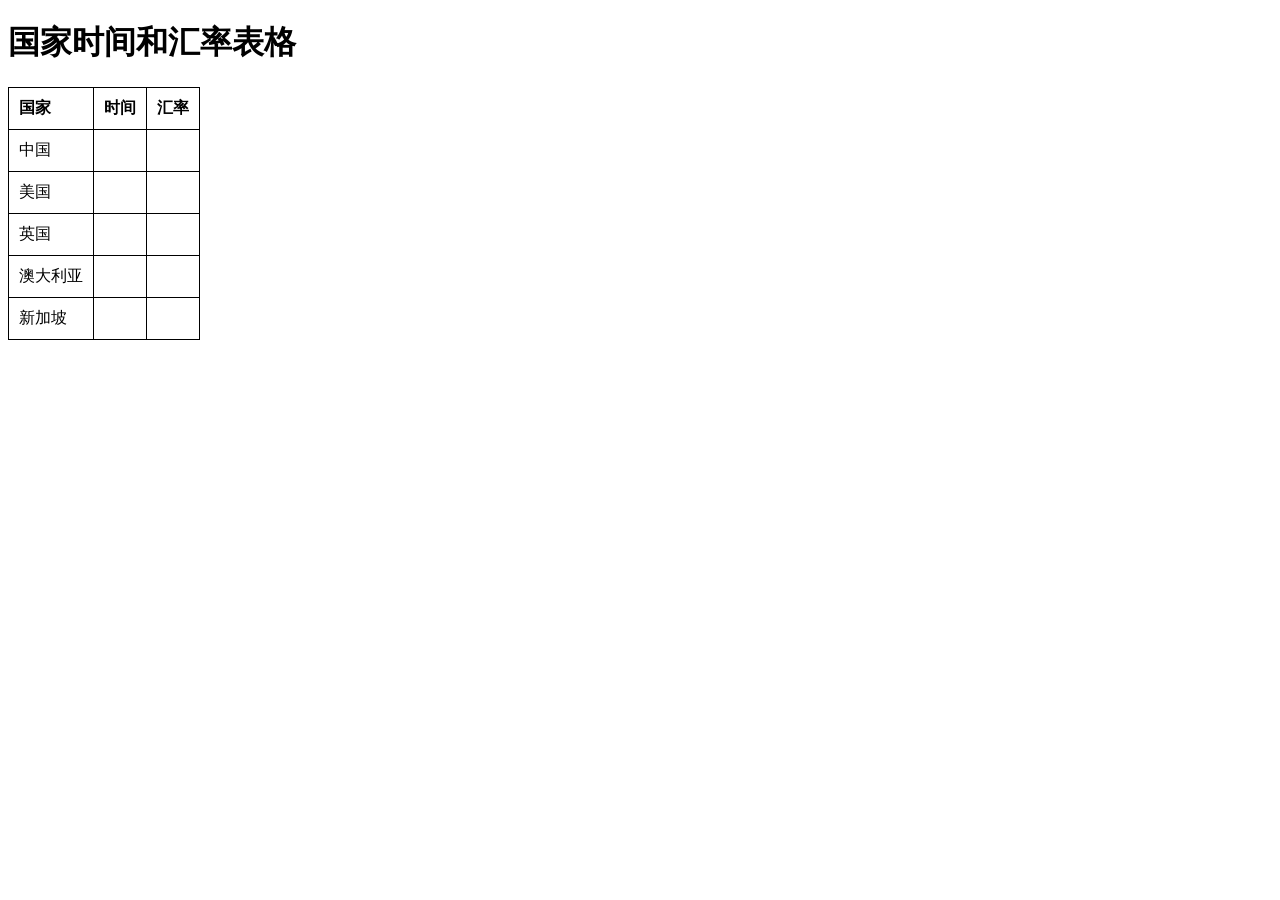
<file: index.html>
<!DOCTYPE html>
<html>
<head>
	<title>国家时间和汇率表格</title>
	<meta charset="UTF-8">
	<style>
		table, th, td {
		  border: 1px solid black;
		  border-collapse: collapse;
		}
		th, td {
		  padding: 10px;
		  text-align: left;
		}
	</style>
</head>
<body>
	<h1>国家时间和汇率表格</h1>
	<table>
		<thead>
			<tr>
				<th>国家</th>
				<th>时间</th>
				<th>汇率</th>
			</tr>
		</thead>
		<tbody>
			<tr>
				<td>中国</td>
				<td id="time-cn"></td>
				<td id="rate-cn"></td>
			</tr>
			<tr>
				<td>美国</td>
				<td id="time-us"></td>
				<td id="rate-us"></td>
			</tr>
			<tr>
				<td>英国</td>
				<td id="time-uk"></td>
				<td id="rate-uk"></td>
			</tr>
			<tr>
				<td>澳大利亚</td>
				<td id="time-au"></td>
				<td id="rate-au"></td>
			</tr>
			<tr>
				<td>新加坡</td>
				<td id="time-sg"></td>
				<td id="rate-sg"></td>
			</tr>
		</tbody>
	</table>

	<script>
		function updateData() {
			// 获取中国实时汇率数据
			fetch('https://api.exchangerate-api.com/v4/latest/CNY')
				.then(response => response.json())
				.then(data => {
					// 更新中国时间和汇率
					document.getElementById('time-cn').textContent = new Date(new Date().toLocaleString('zh-CN', {timeZone: 'Asia/Shanghai'})).toLocaleString();
					document.getElementById('rate-cn').textContent = `1 CNY = ${data.rates.USD.toFixed(2)} USD`;
				})
				.catch(error => console.log(error));

			// 获取美国实时汇率数据
			fetch('https://api.exchangerate-api.com/v4/latest/USD')
				.then(response => response.json())
				.then(data => {
					// 更新美国时间和汇率
					document.getElementById('time-us').textContent = new Date(new Date().toLocaleString('en-US', {timeZone: 'America/New_York'})).toLocaleString();
					document.getElementById('rate-us').textContent = `1 USD = ${( data.rates.CNY).toFixed(2)} CNY`;
				})
				.catch(error => console.log(error));

			// 获取英国实时汇率数据
			fetch('https://api.exchangerate-api.com/v4/latest/GBP')
				.then(response => response.json())
				.then(data => {
					// 更新英国时间和汇率
					document.getElementById('time-uk').textContent = new Date(new Date().toLocaleString('en-GB', {timeZone: 'Europe/London'})).toLocaleString();
					document.getElementById('rate-uk').textContent = `1 GBP = ${data.rates.CNY.toFixed(2)} CNY`;
					})
					.catch(error => console.log(error));

// 获取澳大利亚实时汇率数据
fetch('https://api.exchangerate-api.com/v4/latest/AUD')
			.then(response => response.json())
			.then(data => {
				// 更新澳大利亚时间和汇率
				document.getElementById('time-au').textContent = new Date(new Date().toLocaleString('en-AU', {timeZone: 'Australia/Sydney'})).toLocaleString();
				document.getElementById('rate-au').textContent = `1 AUD = ${data.rates.CNY.toFixed(2)} CNY`;
			})
			.catch(error => console.log(error));

		// 获取新加坡实时汇率数据
		fetch('https://api.exchangerate-api.com/v4/latest/SGD')
			.then(response => response.json())
			.then(data => {
				// 更新新加坡时间和汇率
				document.getElementById('time-sg').textContent = new Date(new Date().toLocaleString('en-SG', {timeZone: 'Asia/Singapore'})).toLocaleString();
				document.getElementById('rate-sg').textContent = `1 SGD = ${data.rates.CNY.toFixed(2)} CNY`;
			})
			.catch(error => console.log(error));
	}

	// 页面加载时更新数据
	updateData();

	// 每隔1分钟更新数据
	setInterval(updateData, 60000);
</script>
</file>
